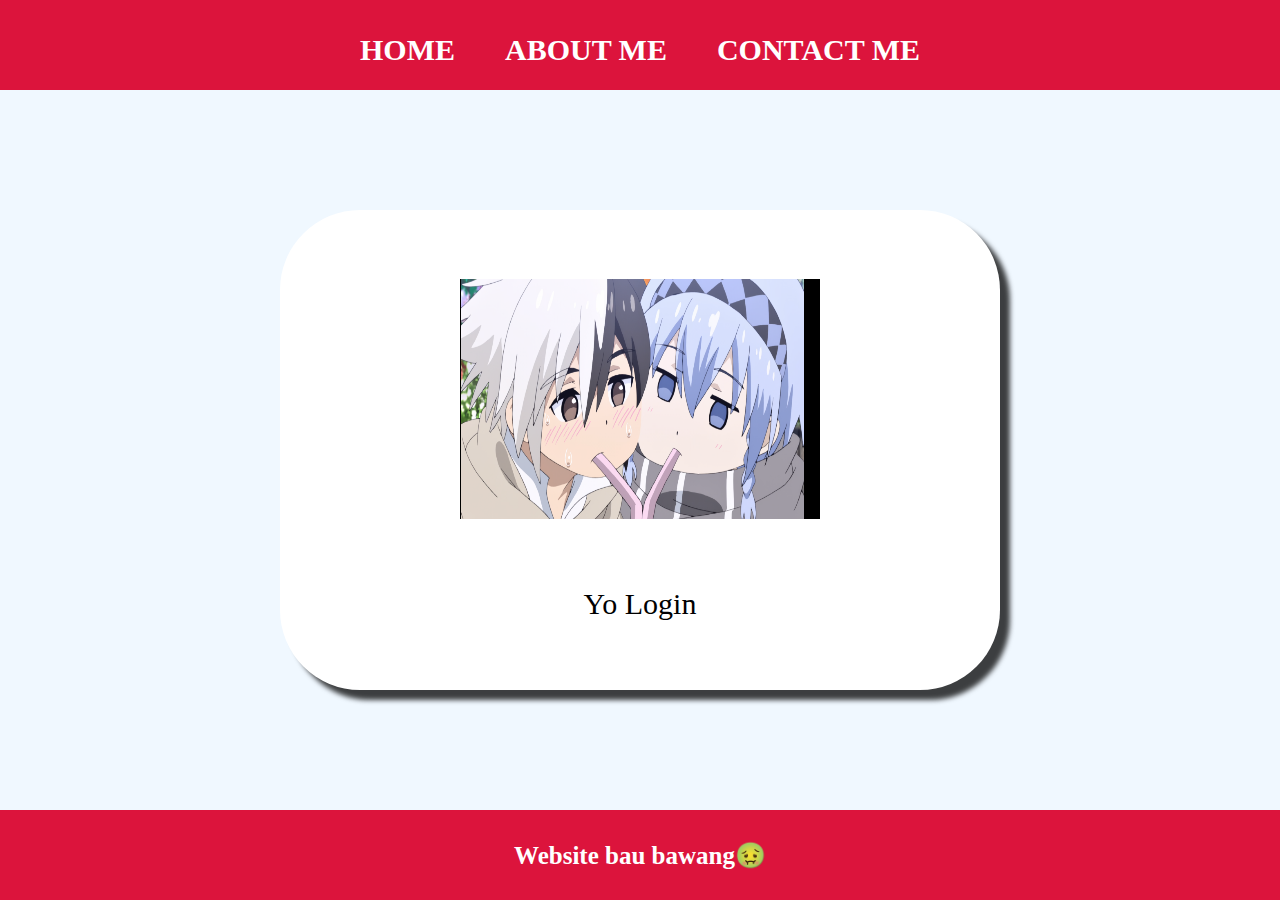
<file: Index.html>
<html>

<head>
    <title>Wibu Web</title>
    <link rel="stylesheet" href="style.css" />
</head>

<body>
    <div class="container">
        <!--    NAVIGATION BAR -->
        <div class="container-navbar">
            <ul class="ul-navbar">
                <li class="li-navbar">
                    <a href="#" class="a-navbar">HOME</a>
                </li>
                <li class="li-navbar">
                    <a href="about.html" class="a-navbar">ABOUT ME</a>
                </li>
                <li class="li-navbar">
                    <a href="contact.html" class="a-navbar">CONTACT ME</a>
                </li>
            </ul>
        </div>
        <!-- NAVIGATION BAR SELESAI -->

        <!-- CONTENT 1 -->
        <div class="container-content">
            <a href="https://youtube.com"
            class="a-content">
                <img src="Screenshot 2024-03-06 120650.png" class="img-content" />
                <p>Yo Login</p>
            </a>

        </div>
        <!-- CONTENT 1 END -->

        <!-- FOOTER -->
        <div class="container-footer">
            <h1 class="h1-footer">Website bau bawang🤢</h1>
        </div>
        <!-- FOOTER END -->
    </div>
</body>

</html>
</file>
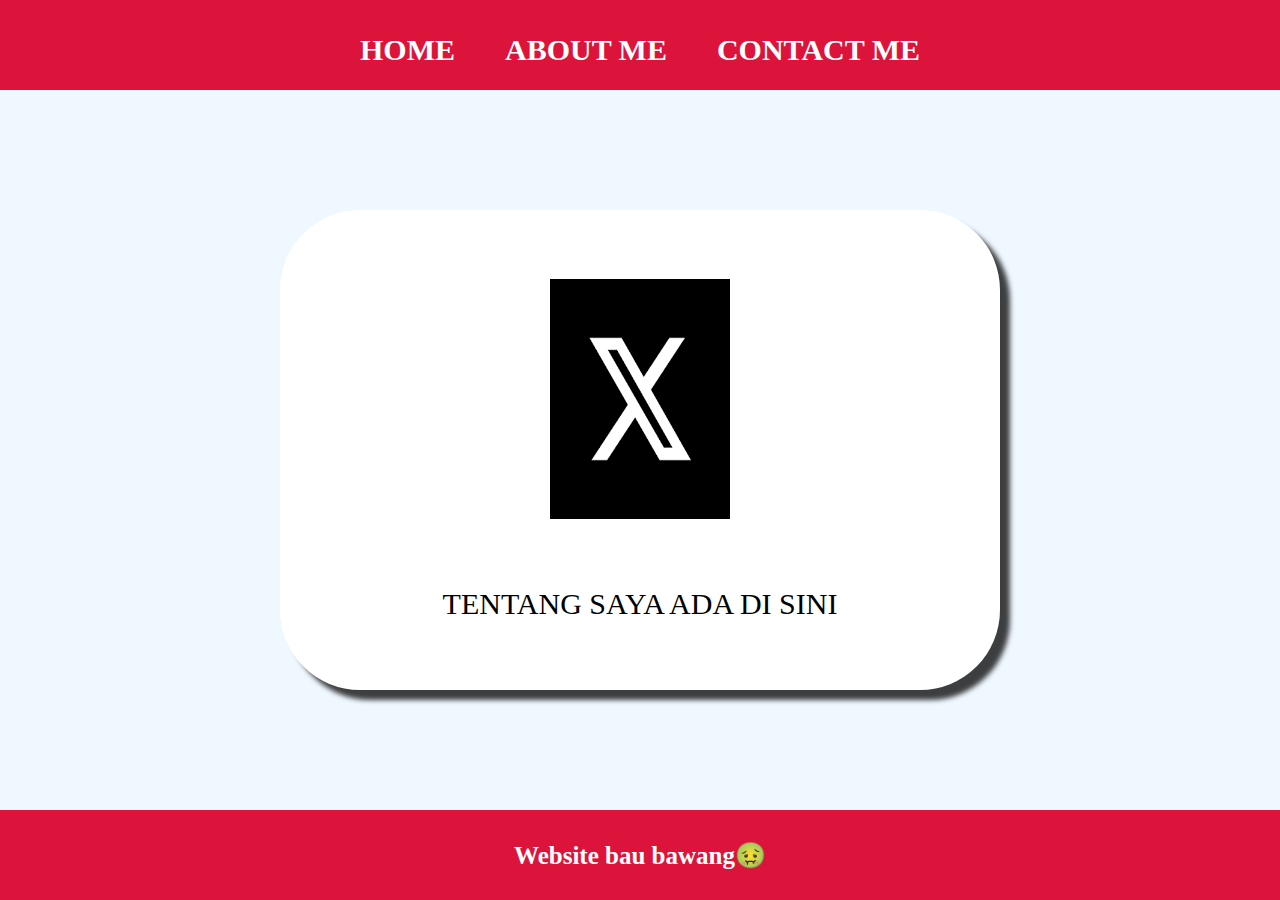
<file: about.html>
<html>

<head>
    <title>ABOUT ME</title>
    <link rel="stylesheet" href="style.css" />
</head>

<body>
    <div class="container">
        <!--    NAVIGATION BAR -->
        <div class="container-navbar">
            <ul class="ul-navbar">
                <li class="li-navbar">
                    <a href="Index.html" class="a-navbar">HOME</a>
                </li>
                <li class="li-navbar">
                    <a href="about.html" class="a-navbar">ABOUT ME</a>
                </li>
                <li class="li-navbar">
                    <a href="contact.html" class="a-navbar">CONTACT ME</a>
                </li>
            </ul>
        </div>
        <!-- NAVIGATION BAR SELESAI -->

        <!-- CONTENT 1 -->
        <div class="container-content">
            <a href="https://x.com"
            class="a-content">
                <img src="unnamed.png" class="img-content" />
                <p>TENTANG SAYA ADA DI SINI</p>
            </a>

        </div>
        <!-- CONTENT 1 END -->

        <!-- FOOTER -->
        <div class="container-footer">
            <h1 class="h1-footer">Website bau bawang🤢</h1>
        </div>
        <!-- FOOTER END -->
    </div>
</body>

</html>
</file>
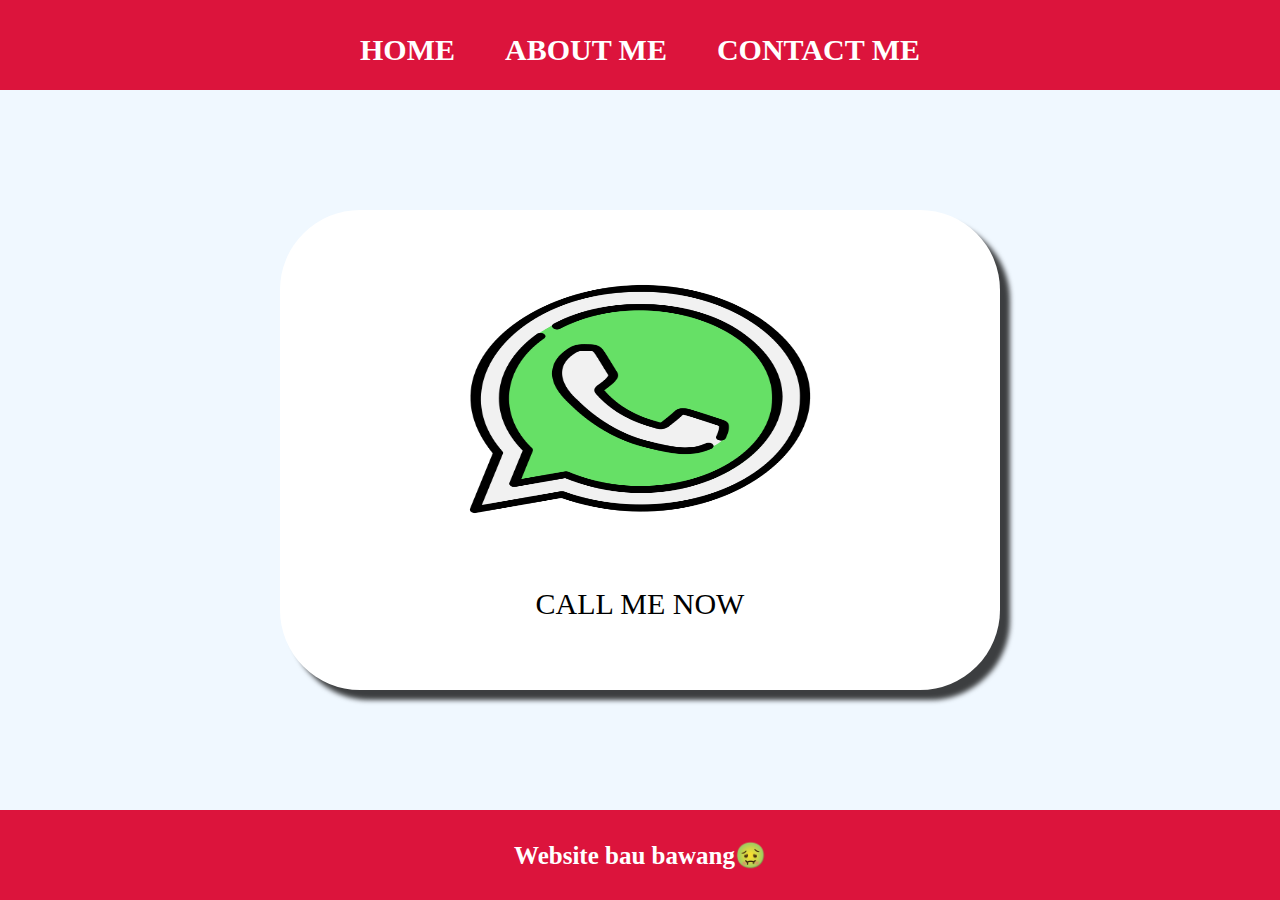
<file: contact.html>
<html>

<head>
    <title>CONTACT ME</title>
    <link rel="stylesheet" href="style.css" />
</head>

<body>
    <div class="container">
        <!--    NAVIGATION BAR -->
        <div class="container-navbar">
            <ul class="ul-navbar">
                <li class="li-navbar">
                    <a href="Index.html" class="a-navbar">HOME</a>
                </li>
                <li class="li-navbar">
                    <a href="about.html" class="a-navbar">ABOUT ME</a>
                </li>
                <li class="li-navbar">
                    <a href="contact.html" class="a-navbar">CONTACT ME</a>
                </li>
            </ul>
        </div>
        <!-- NAVIGATION BAR SELESAI -->

        <!-- CONTENT 1 -->
        <div class="container-content">
            <a href="https://web.whatsapp.com/"
            class="a-content">
                <img src="mobile.png" class="img-content" />
                <p>CALL ME NOW</p>
            </a>

        </div>
        <!-- CONTENT 1 END -->

        <!-- FOOTER -->
        <div class="container-footer">
            <h1 class="h1-footer">Website bau bawang🤢</h1>
        </div>
        <!-- FOOTER END -->
    </div>
</body>

</html>
</file>
<file: style.css>
*,
html {
    margin: 0;
    padding: 0;
}

body {
    background-color: antiquewhite;
}

.container-navbar {
    background-color: crimson;
    width: 100%;
    height: 10vh;
}

.ul-navbar {
    display: flex;
    height: 100px;
    justify-content: center;
    align-items: center;
}

.li-navbar {
    list-style-type: none;
    padding: 20px;
    margin: 5px;
}

.li-navbar:hover {
    background-color: black;
    transition: .5s ease-in-out;
    transition-delay: .3s;
    border-radius: 8px;
}

.a-navbar {
    color: white;
    text-decoration: none;
    font-weight: 800;
    font-size: 30px;
}

.container {}

.container-content {
    background-color: aliceblue;
    display: flex;
    justify-content: center;
    align-items: center;
    height: 80vh;
}

.a-content {
    background-color: white;
    color: black;
    text-decoration: none;
    font-size: 30px;
    width: 720px;
    height: 480px;
    display: flex;
    flex-direction: column;
    justify-content: space-evenly;
    align-items: center;
    border-radius: 80px;
    box-shadow: 10px 10px 5px 0px rgba(0, 0, 0, 0.75);
    -webkit-box-shadow: 10px 10px 5px 0px rgba(0, 0, 0, 0.75);
    -moz-box-shadow: 10px 10px 5px 0px rgba(0, 0, 0, 0.75);
}

.img-content {
    width: 50%;
    height: 50%;
}

.container-footer {
    background-color: crimson;
    display: flex;
    justify-content: center;
    align-items: center;
    height: 10vh;
}

.h1-footer {
    font-size: 25px;
    color: white;
}
</file>
